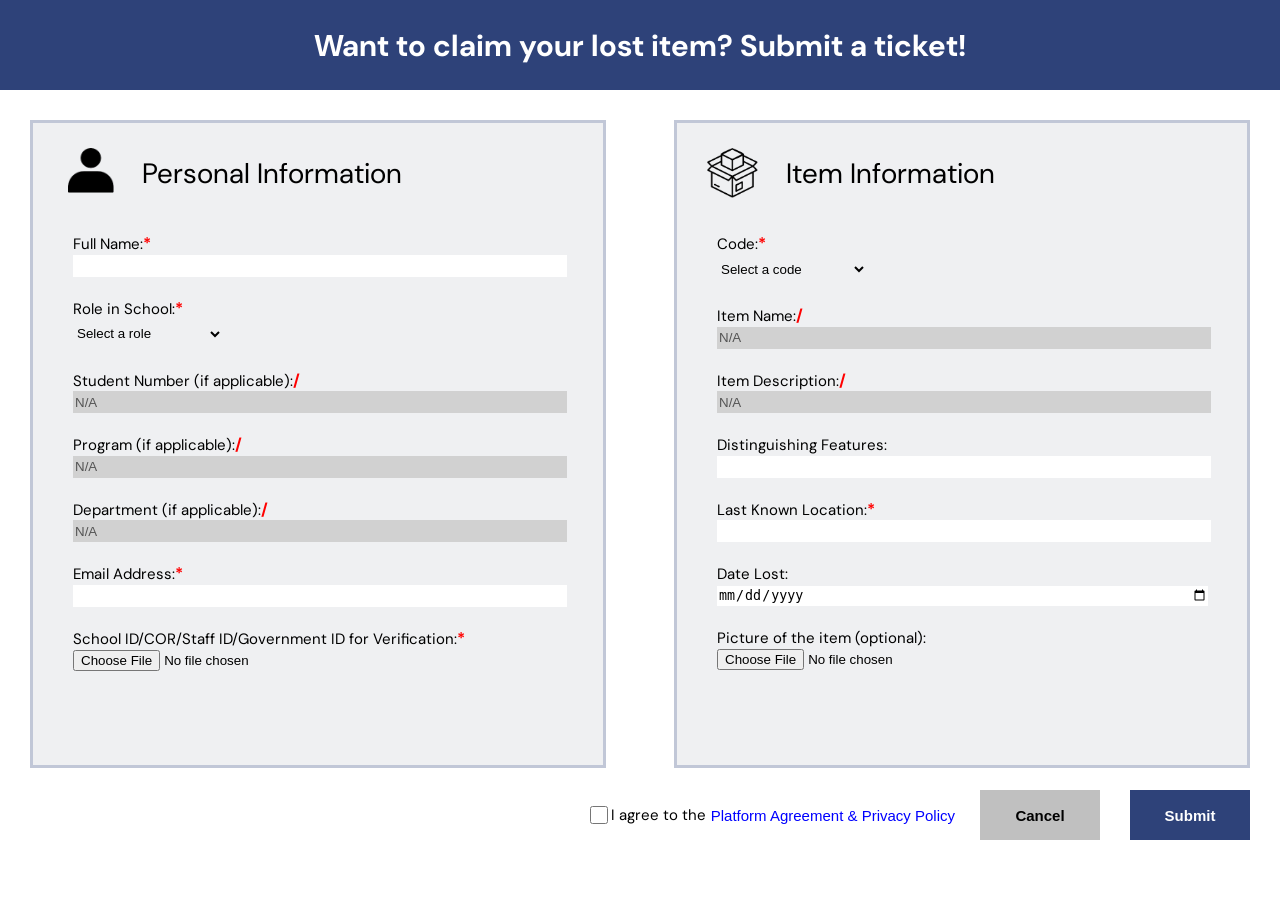
<file: submitaticket.html>
<!DOCTYPE html>
    <html lang="en">
    <head>
        <link href="https://fonts.googleapis.com/css2?family=DM+Sans:ital,opsz,wght@0,9..40,100..1000;1,9..40,100..1000&display=swap" rel="stylesheet">
        <meta charset="UTF-8">
        <meta name="viewport" content="width=device-width, initial-scale=1.0, maximum-scale=1.0, user-scalable=no">
        <title>Claim Ticket Submission</title>
        <link rel="stylesheet" href="submitdesign.css">
    </head>
    <body>
        <header class="header">
            <h1>Want to claim your lost item? Submit a ticket!</h1>
        </header>
        <div class="div-container">
            <div class="pInfo"></div>
            <div class="iInfo"></div>
        </div>
    <script src="submit.js"></script>
    </body>
    </html>
</file>
<file: submitdesign.css>
body {
    margin: 0;
    font-family: 'DM Sans', sans-serif;
    position: relative;
    min-height: 100vh;
}

.header {
    height: 10%;
    width: 100%;
    background-color: #2e4279;
    display: flex;
    position: fixed;
    justify-content: center;
    align-items: center;
    position: absolute;
}

.header h1 {
    font-weight: bold;
    color: white;
    text-align: center;
    font-size: 30px;
}

.div-container {
    height: 90%;
    width: 100%;
    bottom: 0;
    display: grid;
    gap: 10px;
    padding: 25px 25px 25px 25px;
    margin: 0;
    grid-template-columns: (2, 1fr);
    align-content: start;
    box-sizing: border-box;
    position: fixed;
}
</file>
